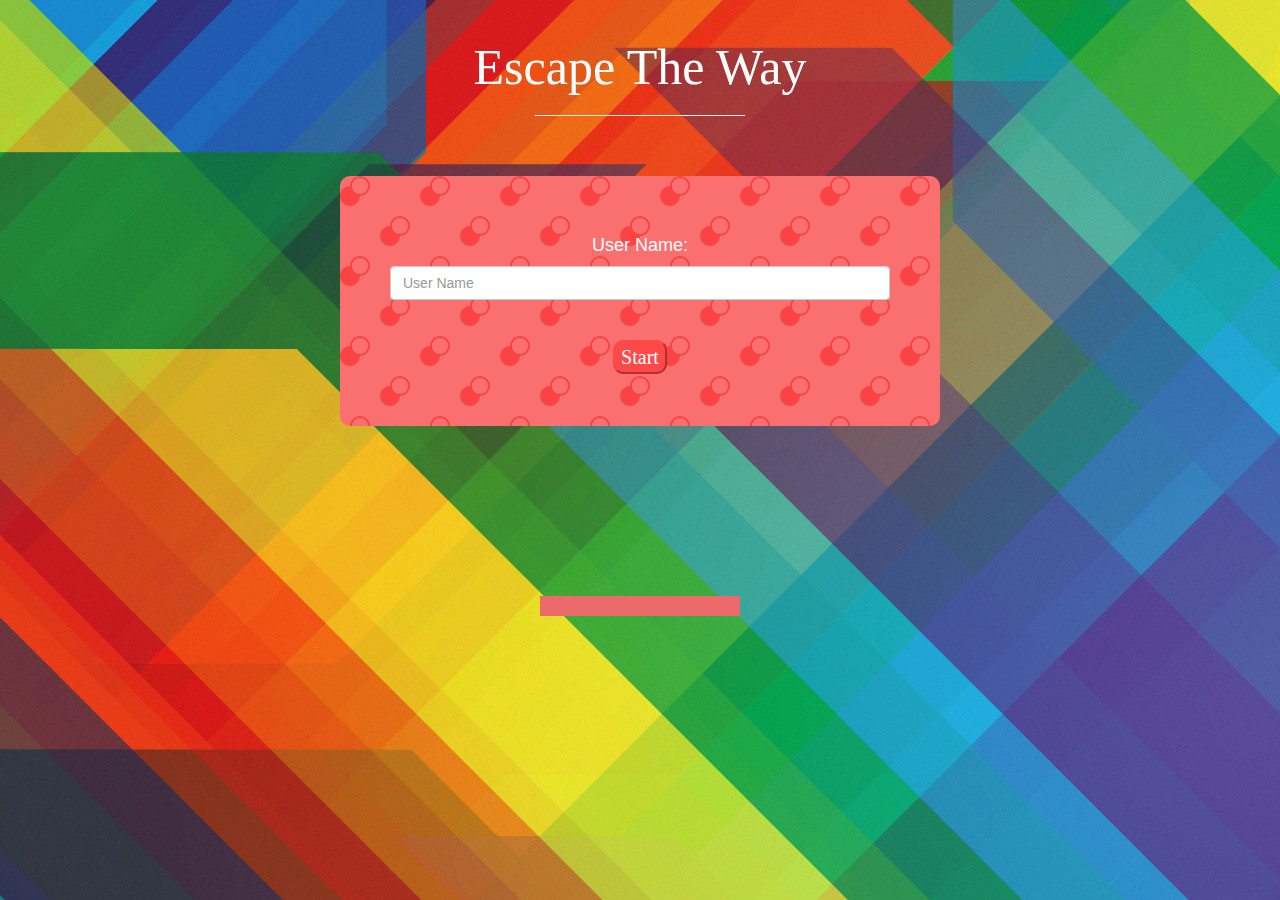
<file: index.html>
<html>
    <head>
        <title>
    Escape The Way - Home
        </title>     
    <link rel="stylesheet" href="https://maxcdn.bootstrapcdn.com/bootstrap/3.4.1/css/bootstrap.min.css">
    <script src="https://ajax.googleapis.com/ajax/libs/jquery/3.5.1/jquery.min.js"></script>
    <script src="https://maxcdn.bootstrapcdn.com/bootstrap/3.4.1/js/bootstrap.min.js"></script>
    <link rel="stylesheet" type="text/css" href="style.css">
    </head>

    <body class="body">
        <center>
        <br>
        <h1 class="edit_font">Escape The Way</h1>
        <hr width="210px">        
        <br>
        <br>
        <div class="container" id="div1">
             <h4 id="h4">User Name:</h4>
             <input id="user_name" type="text" class="form-control" placeholder="User Name">
             <br><br>
             <button onclick="start_button();" id="btn1">Start</button>
        </div>
        <br><br>
        <br><br>
        <br><br>
        <br><br>
        <h5 id="h5"></h5>
    </center>
    </body>
</html>
</file>
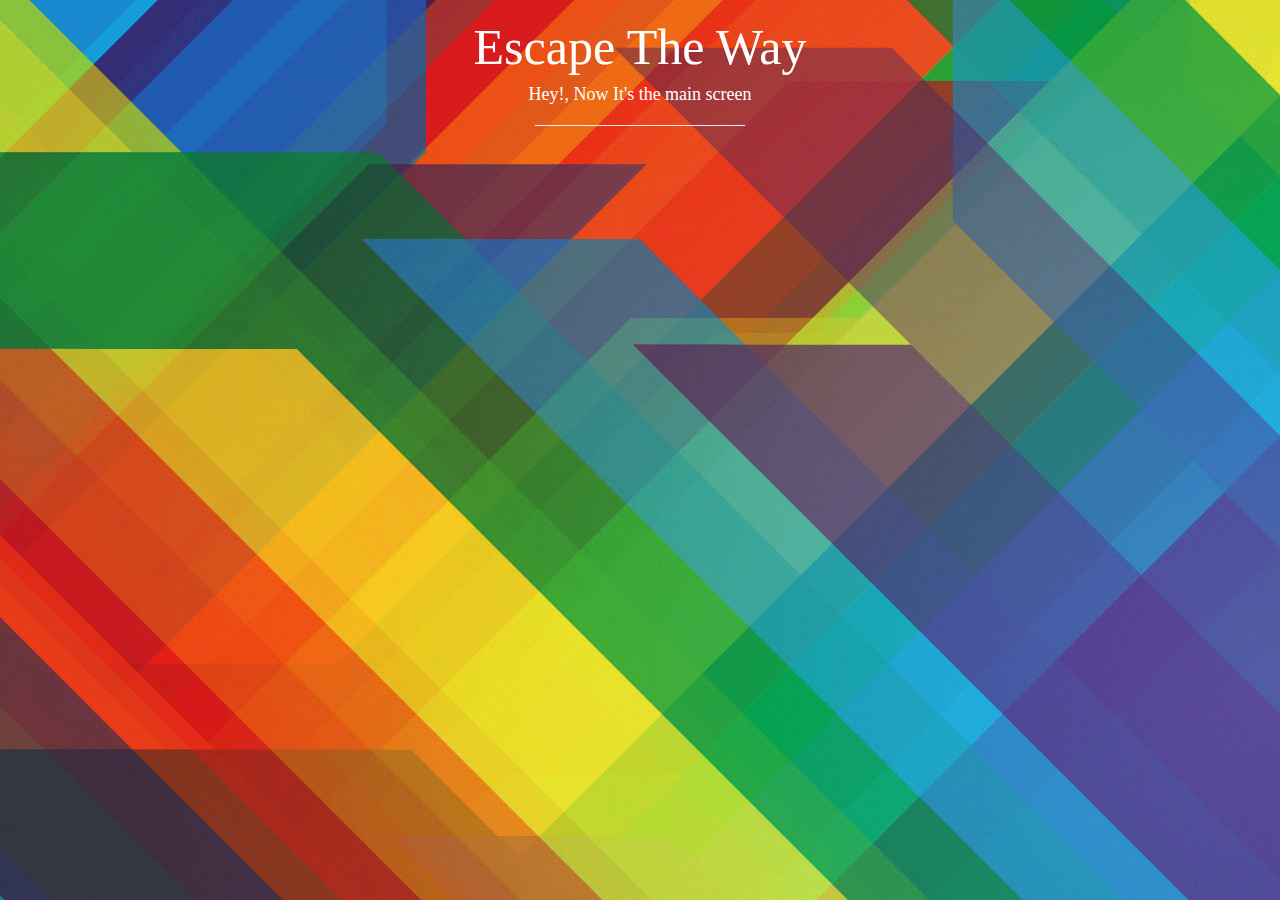
<file: main.html>
<html>
    <head>
        <title>
    Escape The Way - Main Screen
        </title>     
    <link rel="stylesheet" href="https://maxcdn.bootstrapcdn.com/bootstrap/3.4.1/css/bootstrap.min.css">
    <script src="https://ajax.googleapis.com/ajax/libs/jquery/3.5.1/jquery.min.js"></script>
    <script src="https://maxcdn.bootstrapcdn.com/bootstrap/3.4.1/js/bootstrap.min.js"></script>
    <link rel="stylesheet" type="text/css" href="style.css">
    </head>
    <body class="body">
        <center>
            <h1 class="edit_font">Escape The Way</h1>
            <h4  style="color: white; font-family: cursive;">Hey!, Now It's the main screen</h4>
            <hr width="210px"> 
            <br>
            <br> 
            <canvas id="myCanvas" width="800" height="600">
        </center>
        </body>
        </html>
</file>
<file: style.css>
.body
{
    background-image: url('BG.jpg');
}
.edit_font
{
    color: white;
    font-family: cursive;
    font-size: 50px;
}
#h4
{
    color: white;
}
#user_name
{
    width: 500px;
}
#btn1
{
    font-size: 20px;
    font-family: cursive;
    background-color: #ff4848;
    border-radius: 10px;
    border-color: #ff4848;
    color: white;
}
#h5
{
    color: white;
    background-color: rgb(236, 106, 106);
    width: 200px;
    padding-top: 10px;
    padding-bottom: 10px;
}
#div1
{
    background-color: #fa7070;
    background-image: url("data:image/svg+xml,%3Csvg width='80' height='80' viewBox='0 0 80 80' xmlns='http://www.w3.org/2000/svg'%3E%3Cg fill='none' fill-rule='evenodd'%3E%3Cg fill='%23fb0303' fill-opacity='0.4'%3E%3Cpath d='M50 50c0-5.523 4.477-10 10-10s10 4.477 10 10-4.477 10-10 10c0 5.523-4.477 10-10 10s-10-4.477-10-10 4.477-10 10-10zM10 10c0-5.523 4.477-10 10-10s10 4.477 10 10-4.477 10-10 10c0 5.523-4.477 10-10 10S0 25.523 0 20s4.477-10 10-10zm10 8c4.418 0 8-3.582 8-8s-3.582-8-8-8-8 3.582-8 8 3.582 8 8 8zm40 40c4.418 0 8-3.582 8-8s-3.582-8-8-8-8 3.582-8 8 3.582 8 8 8z' /%3E%3C/g%3E%3C/g%3E%3C/svg%3E");
    width: 600px;
    height: 250px;
    border-radius: 10px;
    padding-top: 50px;
}
</file>
